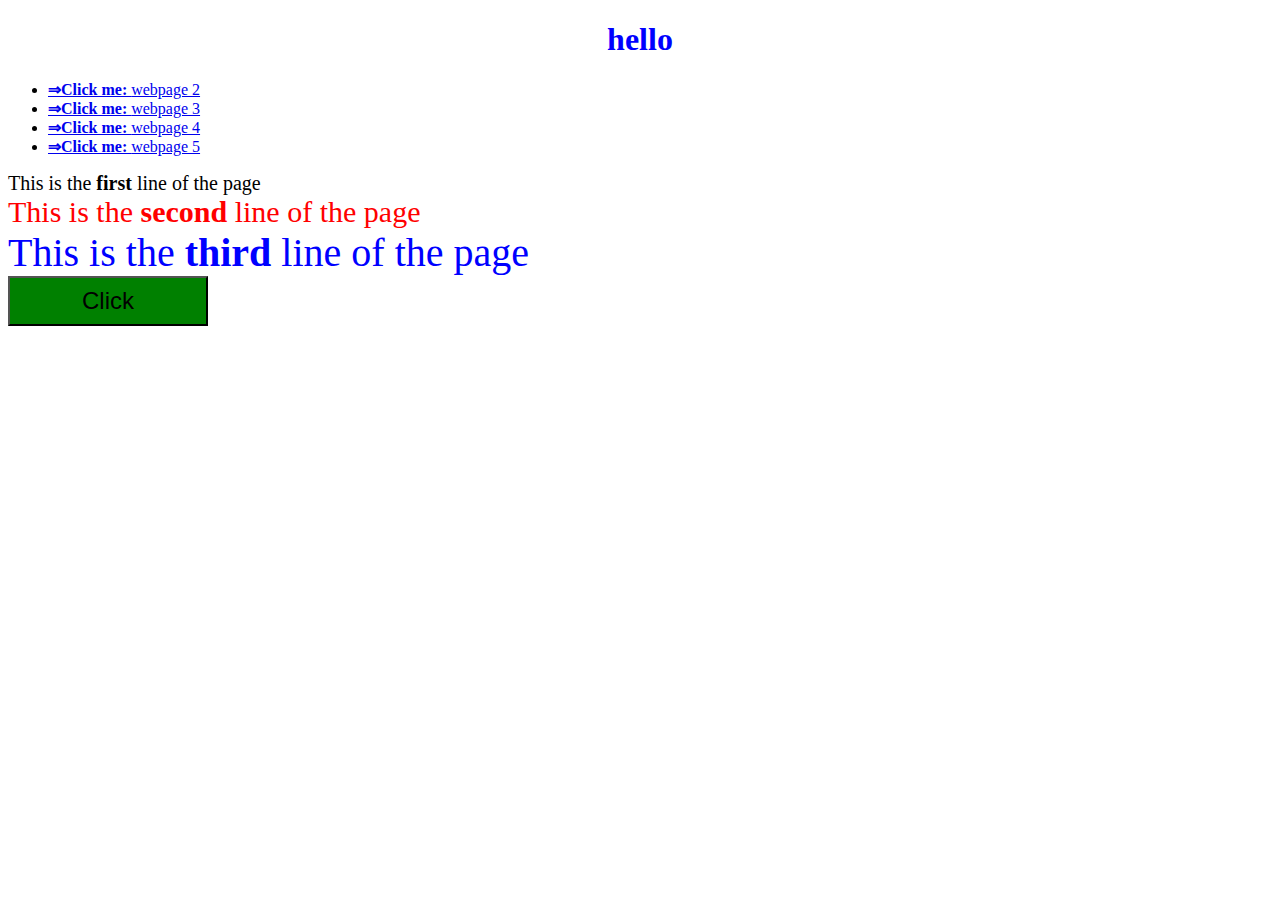
<file: index.html>
<!DOCTYPE html>
<html>
	<head>
		<title> Webpage 1</title>
		<style>
			#first {
				font-size: 20px;
			}
			#second {
				color: red;
				font-size: 30px;
			}
			#third {
				color: blue;
				font-size: 40px;
			}
			.position{
				font-weight: bold;
			}
			button{
	     width: 200px;
	     height: 50px;
	     font-size: 24px;
	     background-color: green;
	   	}
	   	button:hover{
	     	background-color: orange;
	   	}
			a::before{
	     content: "\21d2 Click me: ";
	     font-weight: bold;
	   	}

			</style>
	<body>
		<h1 style="color:blue; text-align:center;">hello</h1>
		<ul>
			<li><a href="webpage2.html"> webpage 2</a></li>
	    <li><a href="webpage3.html"> webpage 3</a></li>
	    <li><a href="webpage4.html"> webpage 4</a></li>
			<li><a href="webpage5.html"> webpage 5</a></li>
		</ul>
		<div id="first"> This is the <span class="position"> first </span>line of the page </div>
		<div id="second"> This is the <span class="position"> second </span>line of the page </div>
		<div id="third"> This is the <span class="position"> third </span>line of the page </div>
		<button> Click</button>
	</body>
	</head>
</html>
</file>
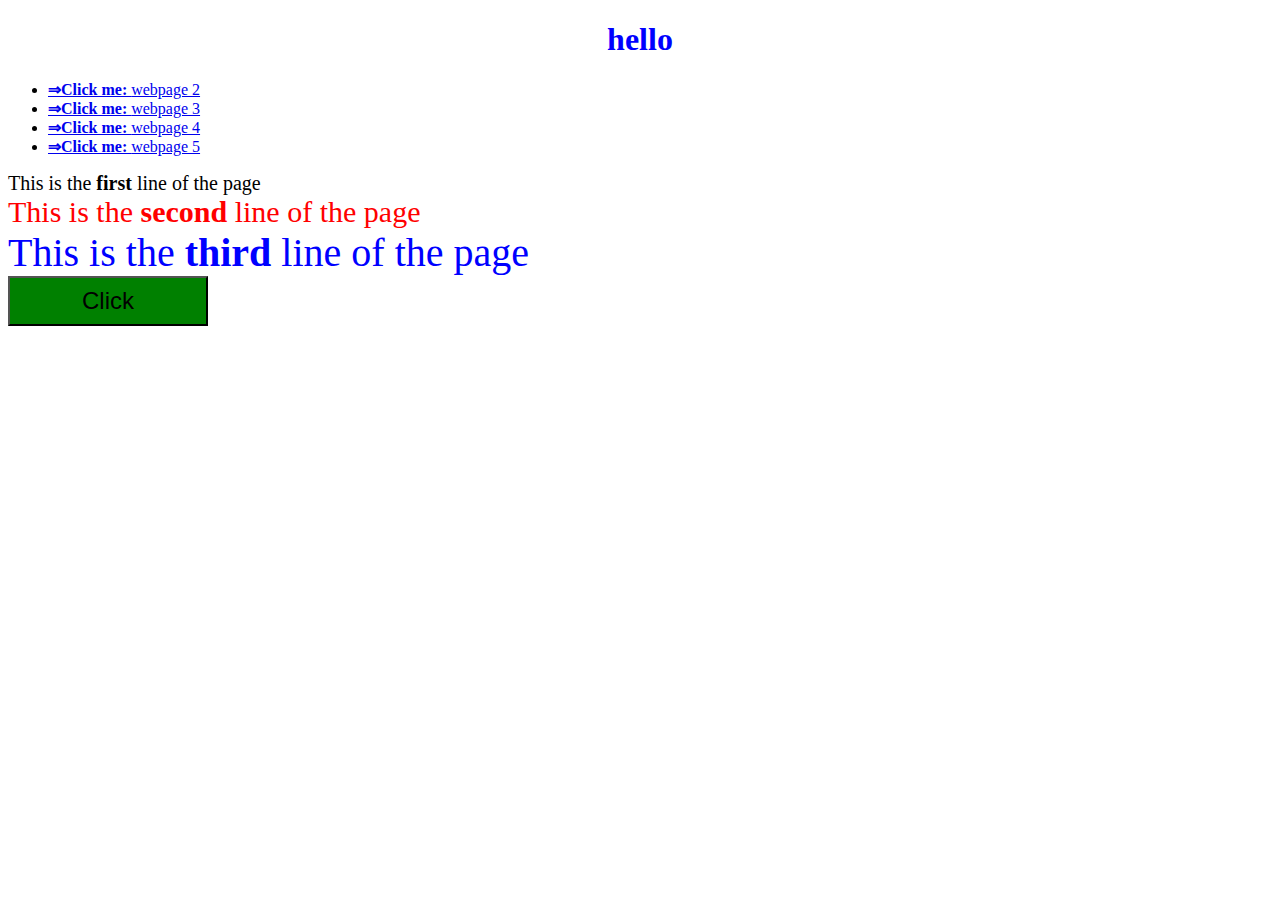
<file: Project0/index.html>
<!DOCTYPE html>
<html>
	<head>
		<title> Webpage 1</title>
		<style>
			#first {
				font-size: 20px;
			}
			#second {
				color: red;
				font-size: 30px;
			}
			#third {
				color: blue;
				font-size: 40px;
			}
			.position{
				font-weight: bold;
			}
			button{
	     width: 200px;
	     height: 50px;
	     font-size: 24px;
	     background-color: green;
	   	}
	   	button:hover{
	     	background-color: orange;
	   	}
			a::before{
	     content: "\21d2 Click me: ";
	     font-weight: bold;
	   	}

			</style>
	<body>
		<h1 style="color:blue; text-align:center;">hello</h1>
		<ul>
			<li><a href="webpage2.html"> webpage 2</a></li>
	    <li><a href="webpage3.html"> webpage 3</a></li>
	    <li><a href="webpage4.html"> webpage 4</a></li>
			<li><a href="webpage5.html"> webpage 5</a></li>
		</ul>
		<div id="first"> This is the <span class="position"> first </span>line of the page </div>
		<div id="second"> This is the <span class="position"> second </span>line of the page </div>
		<div id="third"> This is the <span class="position"> third </span>line of the page </div>
		<button> Click</button>
	</body>
	</head>
</html>
</file>
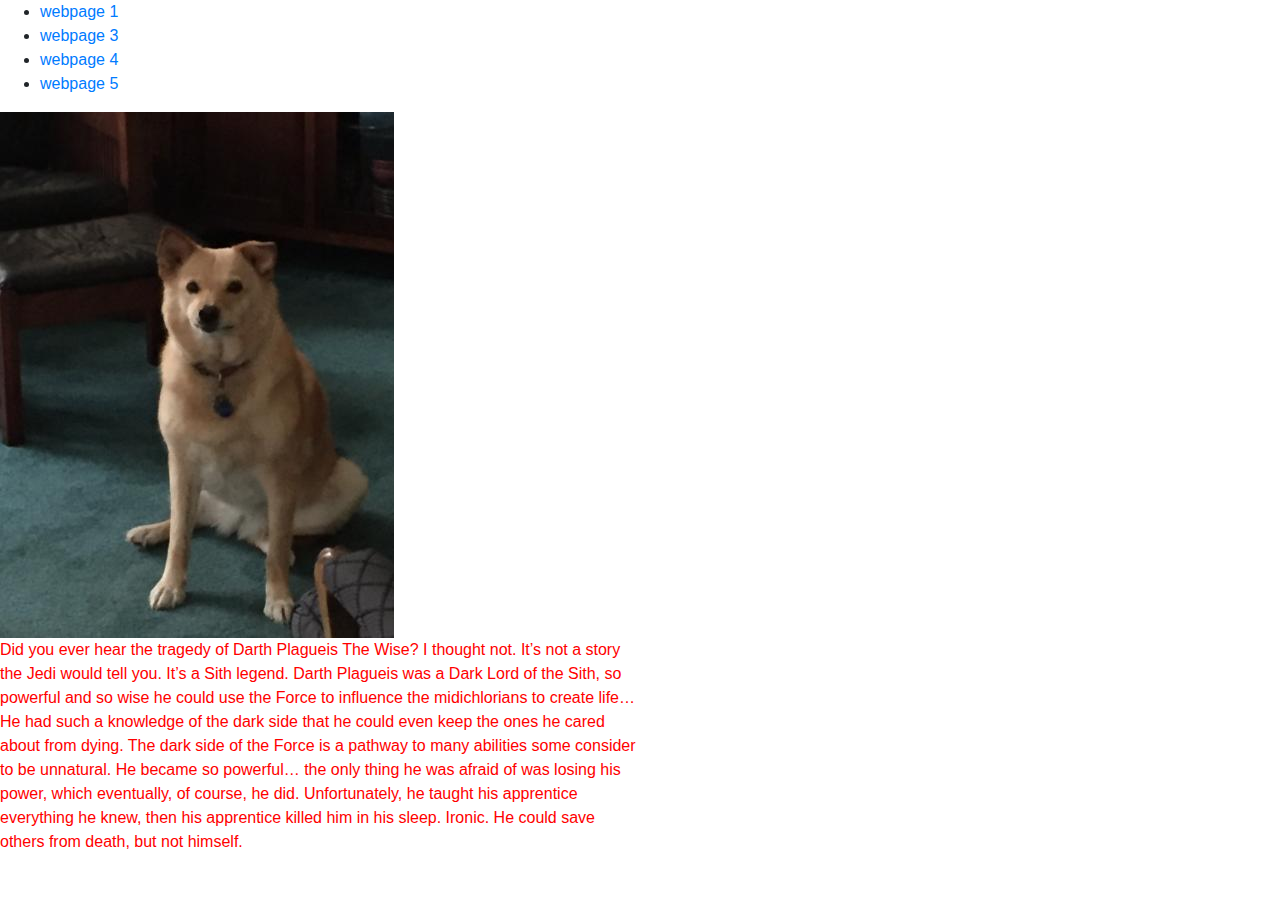
<file: webpage2.html>
<!DOCTYPE html>
<html>
	<head>
		<title> Webpage 2</title>
    <link rel="stylesheet" href="stylePage2.css">
		<link rel="stylesheet" href="bootstrap-reboot.min.css">
	<body>
    <ul>
  		<li><a href="index.html"> webpage 1</a></li>
      <li><a href="webpage3.html"> webpage 3</a></li>
      <li><a href="webpage4.html"> webpage 4</a></li>
			<li><a href="webpage5.html"> webpage 5</a></li>
    </ul>
    <img src="dog.jpg">
    <div>
      Did you ever hear the tragedy of Darth Plagueis The Wise? I thought not. It’s not a story the Jedi would tell you. It’s a Sith legend. Darth Plagueis was a Dark Lord of the Sith, so powerful and so wise he could use the Force to influence the midichlorians to create life… He had such a knowledge of the dark side that he could even keep the ones he cared about from dying. The dark side of the Force is a pathway to many abilities some consider to be unnatural. He became so powerful… the only thing he was afraid of was losing his power, which eventually, of course, he did. Unfortunately, he taught his apprentice everything he knew, then his apprentice killed him in his sleep. Ironic. He could save others from death, but not himself.
    </div>
	</body>
	</head>
</html>
</file>
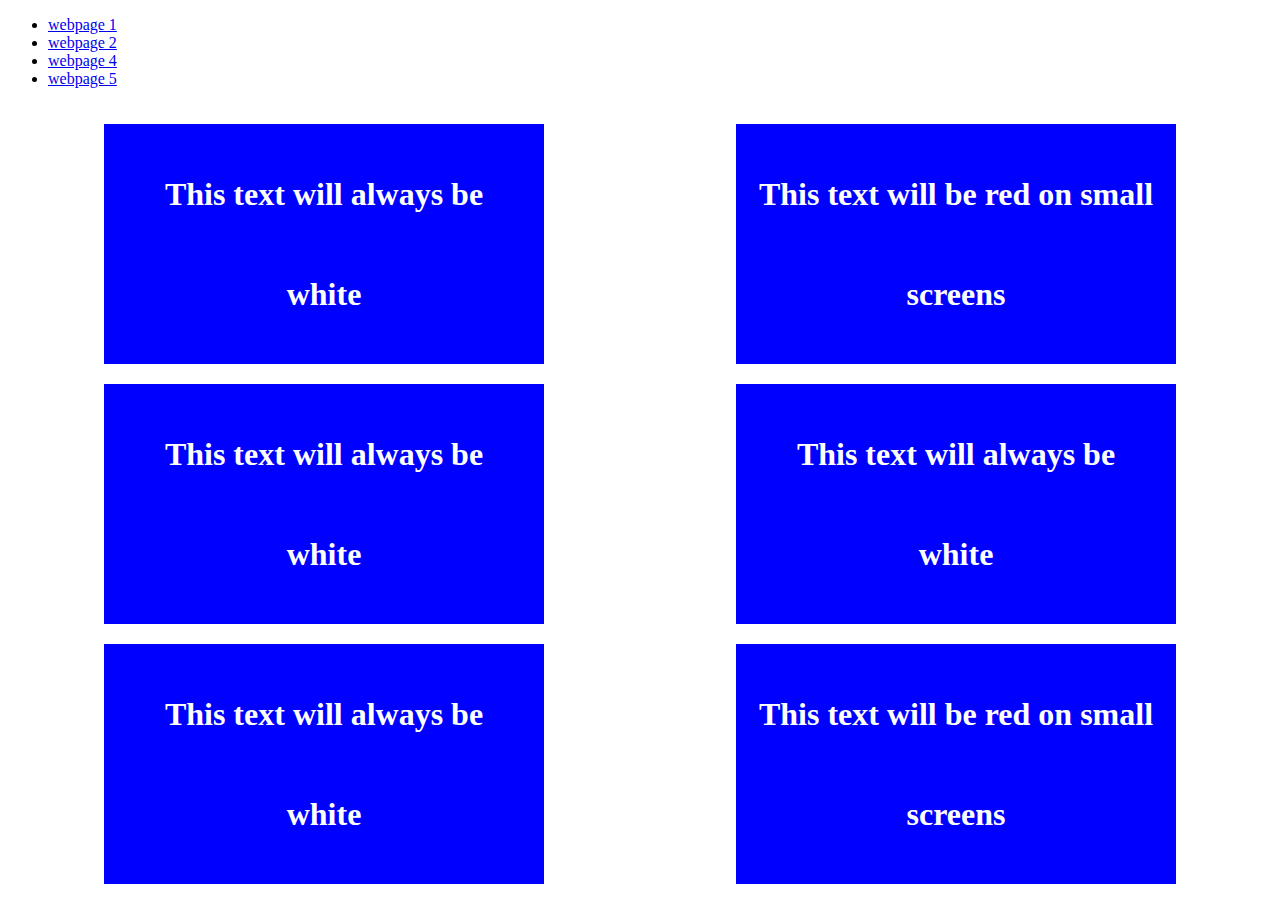
<file: webpage3.html>
<!DOCTYPE html>
<html>
	<head>
		<title> Webpage 3</title>
		<link rel="stylesheet" href="bootstrap-grid.css">
		<style>
			@media (max-height: 600px){
				.screen-only{
					color: red;
				}
			}
		</style>
	<body>
		<ul>
			<li><a href="index.html"> webpage 1</a></li>
	    <li><a href="webpage2.html"> webpage 2</a></li>
	    <li><a href="webpage4.html"> webpage 4</a></li>
			<li><a href="webpage5.html"> webpage 5</a></li>
		</ul>
		<ul class="flex-container">
		  <li class="flex-item">This text will always be white</li>
		  <li class="flex-item screen-only">This text will be red on small screens</li>
		  <li class="flex-item">This text will always be white</li>
			<li class="flex-item">This text will always be white</li>
		  <li class="flex-item">This text will always be white</li>
		  <li class="flex-item screen-only">This text will be red on small screens</li>
		</ul>
	</body>
	</head>
</html>
</file>
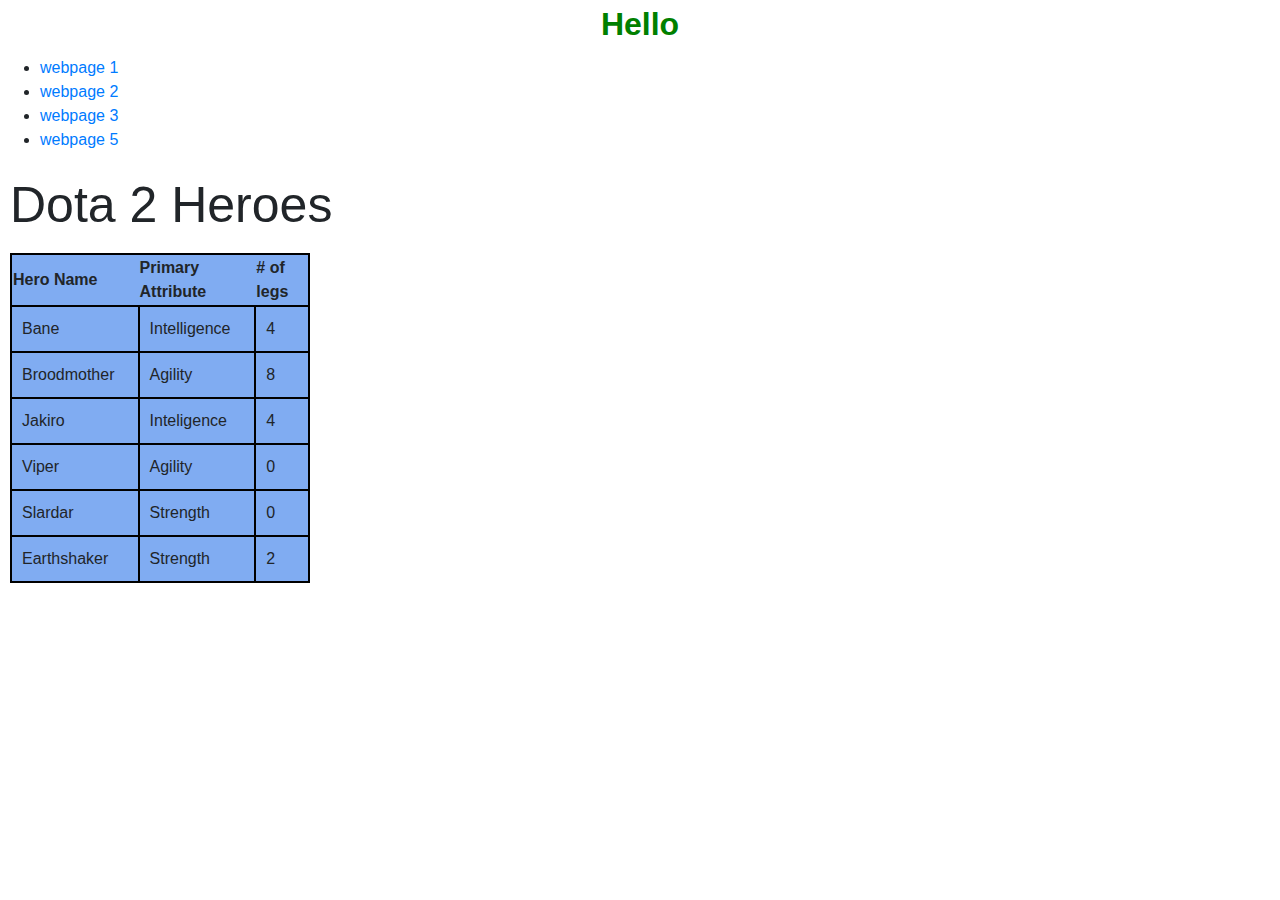
<file: webpage4.html>
<!DOCTYPE html>
<html>
	<head>
		<title>Web page 4</title>
		<link rel="stylesheet" href="bootstrap-reboot.min.css">
    <link rel="stylesheet" href="stylePage4.css">
	<body>
    <h1> Hello </h1>
    <ul>
      <li><a href="index.html"> webpage 1</a></li>
      <li><a href="webpage2.html"> webpage 2</a></li>
      <li><a href="webpage3.html"> webpage 3</a></li>
			<li><a href="webpage5.html"> webpage 5</a></li>
    </ul>
    <div>
      Dota 2 Heroes
    </div>
    <table>
      <tr>
        <th>Hero Name</th>
        <th>Primary Attribute</th>
        <th># of legs</th>
      </tr>
      <tr>
       <td>Bane</td>
       <td>Intelligence</td>
       <td>4</td>
     </tr>
     <tr>
       <td>Broodmother</td>
       <td>Agility</td>
       <td>8</td>
     </tr>
     <tr>
       <td>Jakiro</td>
       <td>Inteligence</td>
       <td>4</td>
     </tr>
     <tr>
       <td>Viper</td>
       <td>Agility</td>
       <td>0</td>
     </tr>
     <tr>
       <td>Slardar</td>
       <td>Strength</td>
       <td>0</td>
     </tr>
     <tr>
       <td>Earthshaker</td>
       <td>Strength</td>
       <td>2</td>
     </tr>
    </table>
	</body>
	</head>
</html>
</file>
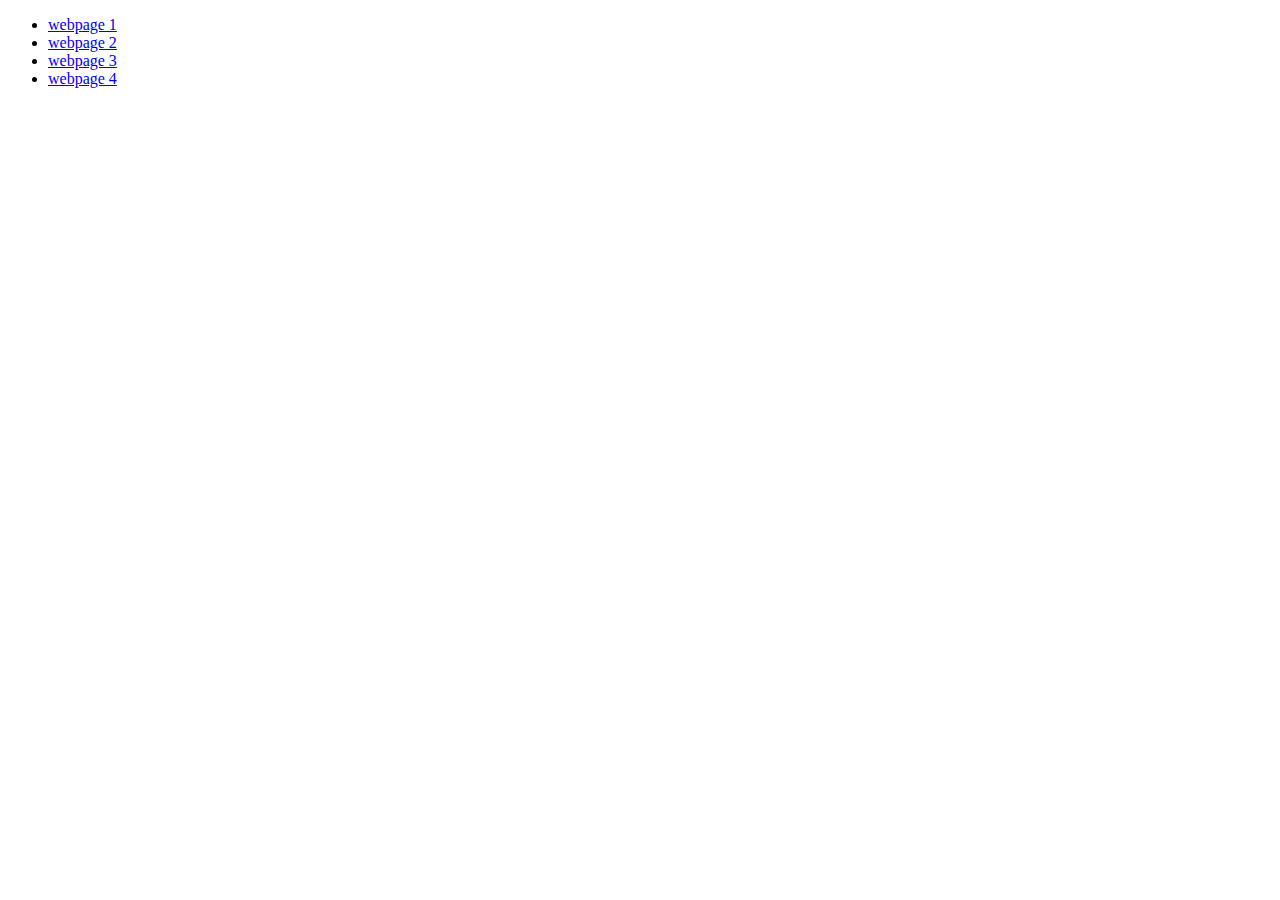
<file: webpage5.html>
<!DOCTYPE html>
<html>
	<head>
		<title> Webpage 5</title>
		<style>
			</style>
	<body>
		<ul>
      <li><a href="webpage1.html"> webpage 1</a></li>
			<li><a href="webpage2.html"> webpage 2</a></li>
	    <li><a href="webpage3.html"> webpage 3</a></li>
	    <li><a href="webpage4.html"> webpage 4</a></li>
		</ul>
    
	</body>
	</head>
</html>
</file>
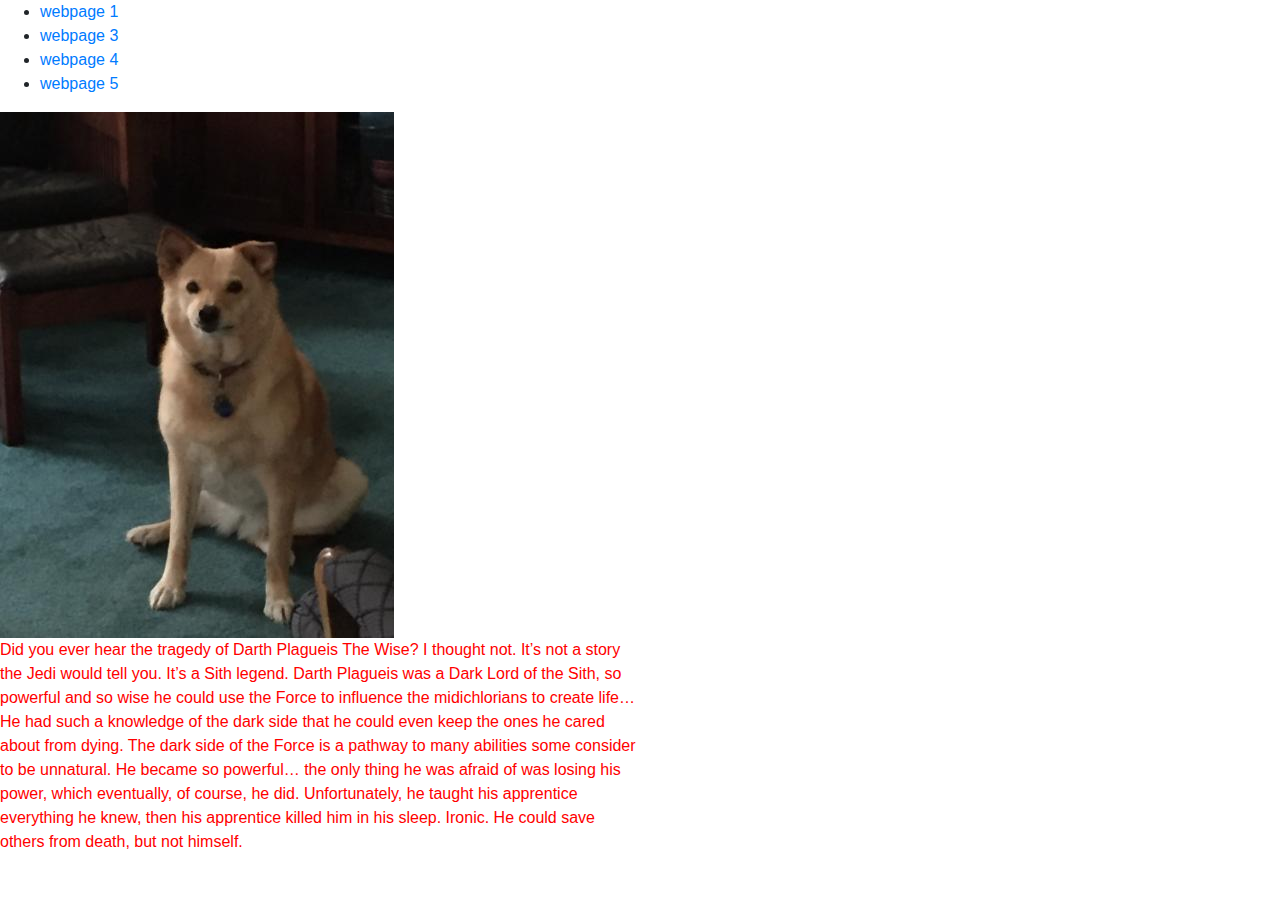
<file: Project0/webpage2.html>
<!DOCTYPE html>
<html>
	<head>
		<title> Webpage 2</title>
    <link rel="stylesheet" href="stylePage2.css">
		<link rel="stylesheet" href="bootstrap-reboot.min.css">
	<body>
    <ul>
  		<li><a href="index.html"> webpage 1</a></li>
      <li><a href="webpage3.html"> webpage 3</a></li>
      <li><a href="webpage4.html"> webpage 4</a></li>
			<li><a href="webpage5.html"> webpage 5</a></li>
    </ul>
    <img src="dog.jpg">
    <div>
      Did you ever hear the tragedy of Darth Plagueis The Wise? I thought not. It’s not a story the Jedi would tell you. It’s a Sith legend. Darth Plagueis was a Dark Lord of the Sith, so powerful and so wise he could use the Force to influence the midichlorians to create life… He had such a knowledge of the dark side that he could even keep the ones he cared about from dying. The dark side of the Force is a pathway to many abilities some consider to be unnatural. He became so powerful… the only thing he was afraid of was losing his power, which eventually, of course, he did. Unfortunately, he taught his apprentice everything he knew, then his apprentice killed him in his sleep. Ironic. He could save others from death, but not himself.
    </div>
	</body>
	</head>
</html>
</file>
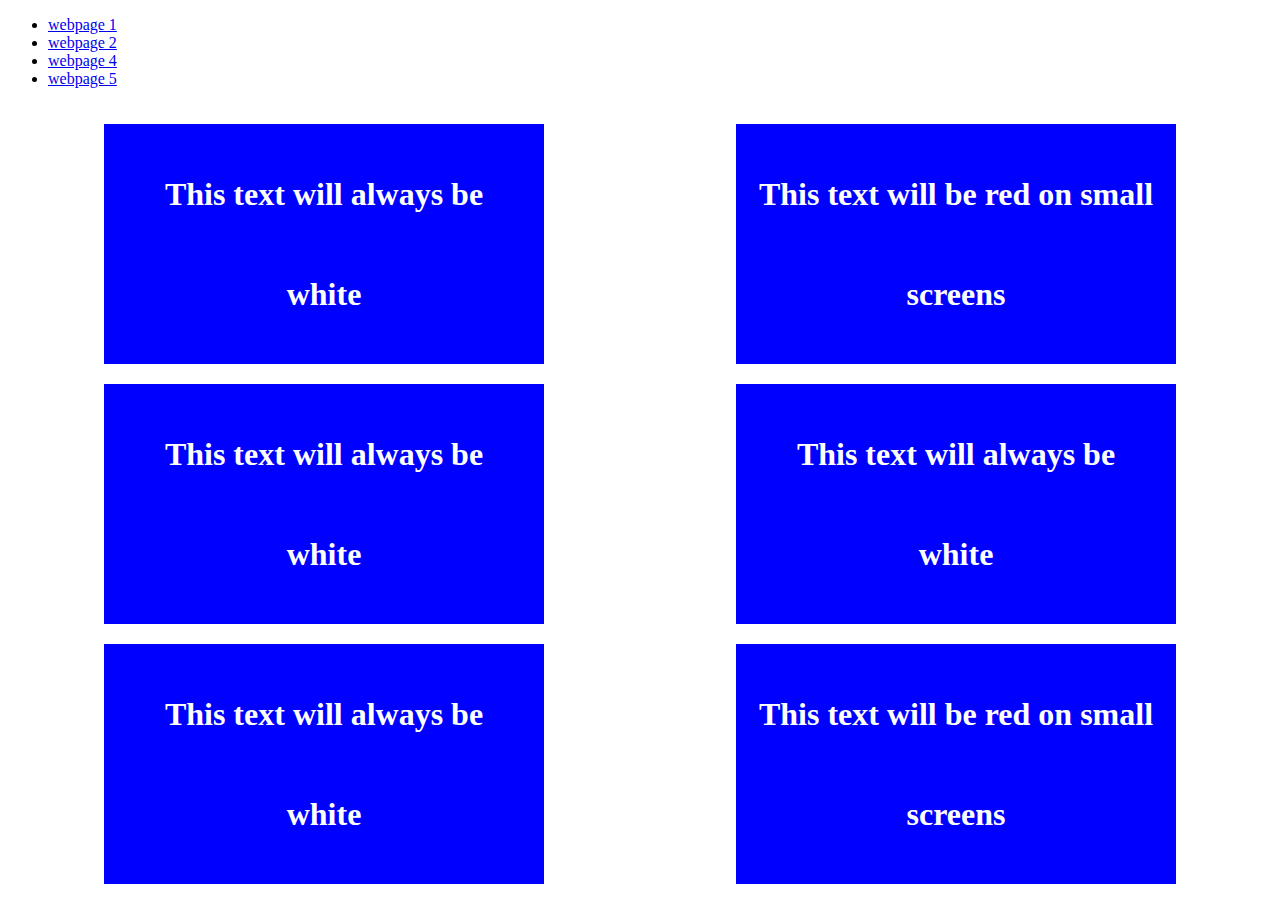
<file: Project0/webpage3.html>
<!DOCTYPE html>
<html>
	<head>
		<title> Webpage 3</title>
		<link rel="stylesheet" href="bootstrap-grid.css">
		<style>
			@media (max-height: 600px){
				.screen-only{
					color: red;
				}
			}
		</style>
	<body>
		<ul>
			<li><a href="index.html"> webpage 1</a></li>
	    <li><a href="webpage2.html"> webpage 2</a></li>
	    <li><a href="webpage4.html"> webpage 4</a></li>
			<li><a href="webpage5.html"> webpage 5</a></li>
		</ul>
		<ul class="flex-container">
		  <li class="flex-item">This text will always be white</li>
		  <li class="flex-item screen-only">This text will be red on small screens</li>
		  <li class="flex-item">This text will always be white</li>
			<li class="flex-item">This text will always be white</li>
		  <li class="flex-item">This text will always be white</li>
		  <li class="flex-item screen-only">This text will be red on small screens</li>
		</ul>
	</body>
	</head>
</html>
</file>
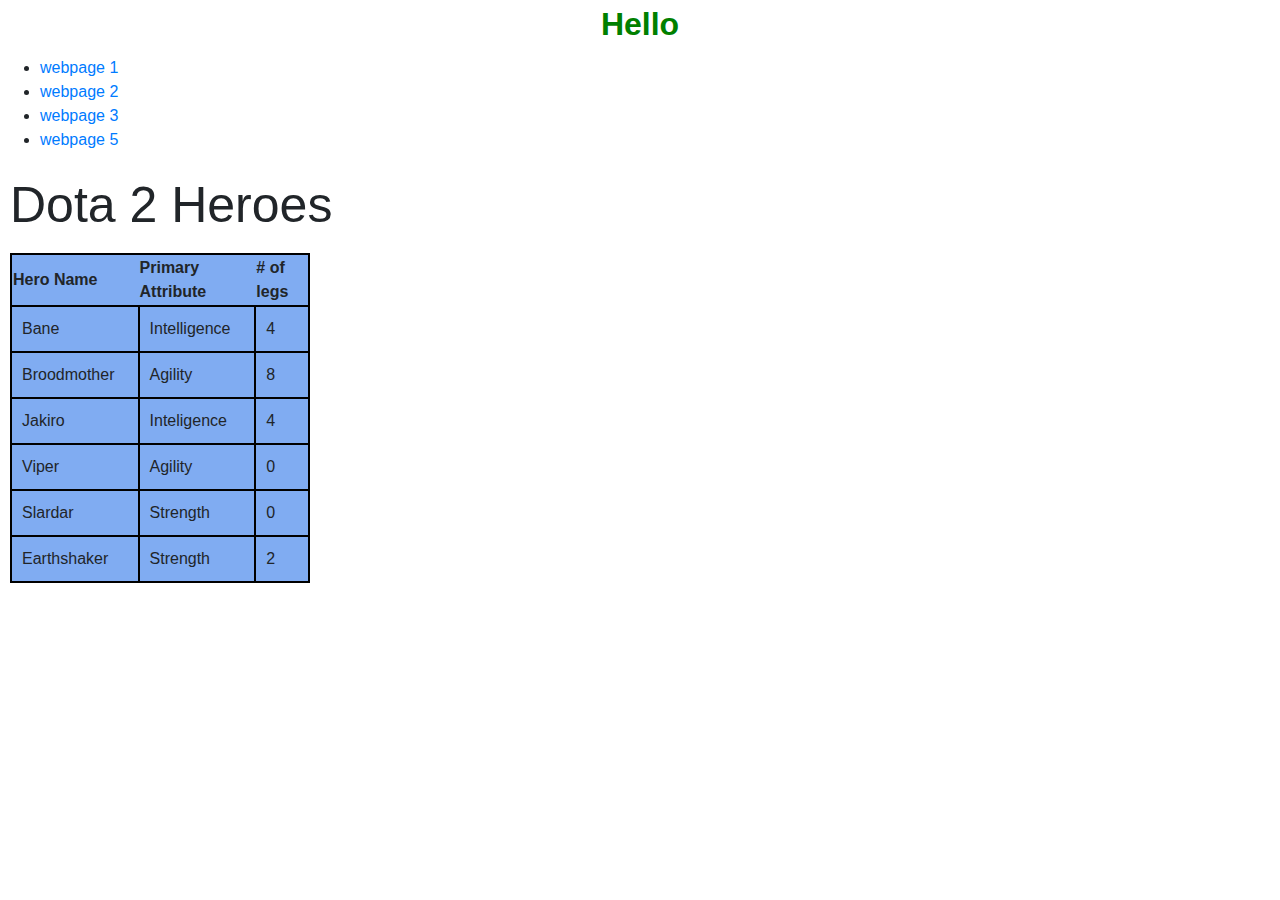
<file: Project0/webpage4.html>
<!DOCTYPE html>
<html>
	<head>
		<title>Web page 4</title>
		<link rel="stylesheet" href="bootstrap-reboot.min.css">
    <link rel="stylesheet" href="stylePage4.css">
	<body>
    <h1> Hello </h1>
    <ul>
      <li><a href="index.html"> webpage 1</a></li>
      <li><a href="webpage2.html"> webpage 2</a></li>
      <li><a href="webpage3.html"> webpage 3</a></li>
			<li><a href="webpage5.html"> webpage 5</a></li>
    </ul>
    <div>
      Dota 2 Heroes
    </div>
    <table>
      <tr>
        <th>Hero Name</th>
        <th>Primary Attribute</th>
        <th># of legs</th>
      </tr>
      <tr>
       <td>Bane</td>
       <td>Intelligence</td>
       <td>4</td>
     </tr>
     <tr>
       <td>Broodmother</td>
       <td>Agility</td>
       <td>8</td>
     </tr>
     <tr>
       <td>Jakiro</td>
       <td>Inteligence</td>
       <td>4</td>
     </tr>
     <tr>
       <td>Viper</td>
       <td>Agility</td>
       <td>0</td>
     </tr>
     <tr>
       <td>Slardar</td>
       <td>Strength</td>
       <td>0</td>
     </tr>
     <tr>
       <td>Earthshaker</td>
       <td>Strength</td>
       <td>2</td>
     </tr>
    </table>
	</body>
	</head>
</html>
</file>
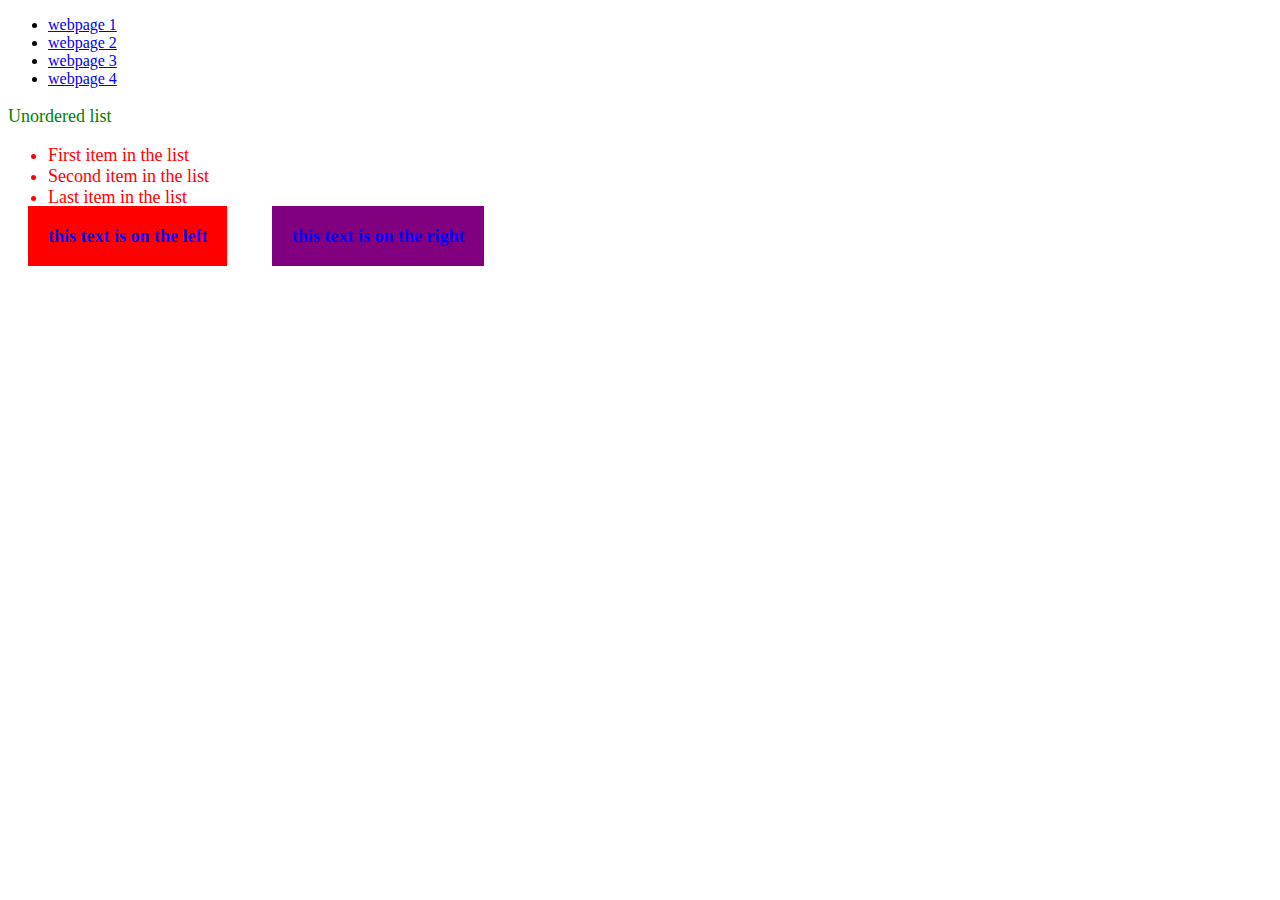
<file: Project0/webpage5.html>
<!DOCTYPE html>
<html>
	<head>
		<title> Webpage 5</title>
		<link rel="stylesheet" href="stylePage5.css">
		<style>
			</style>
	<body>
		<ul>
      <li><a href="index.html"> webpage 1</a></li>
			<li><a href="webpage2.html"> webpage 2</a></li>
	    <li><a href="webpage3.html"> webpage 3</a></li>
	    <li><a href="webpage4.html"> webpage 4</a></li>
		</ul>
    <div>
			<p>
				Unordered list
			</p>
			<ul>
				<li>First item in the list</li>
				<li>Second item in the list</li>
				<li>Last item in the list</li>
			</ul>
			<p1 class="left"> this text is on the left</p1>
			<p1 class="right"> this text is on the right</p1>
	</body>
	</head>
</html>
</file>
<file: stylePage2.css>
div{
  color: red;
  width: 50%;
  size: 50%;

}
</file>
<file: stylePage4.css>
h1 {
  text-align: center;
  color: green;
}
table, td{
  margin: 10px;
  padding: 10px;
  background-color: #80acf2;
  border-collapse: collapse;
  width: 300px;
  border: 2px solid black;
}
div{
  margin: 10px;
  font-size: 50px;

}
</file>
<file: Project0/stylePage2.css>
div{
  color: red;
  width: 50%;
  size: 50%;
  height: 50%;

}
</file>
<file: Project0/stylePage4.css>
h1 {
  text-align: center;
  color: green;
}
table, td{
  margin: 10px;
  padding: 10px;
  background-color: #80acf2;
  border-collapse: collapse;
  width: 300px;
  border: 2px solid black;
}
div{
  margin: 10px;
  font-size: 50px;

}
</file>
<file: Project0/stylePage5.css>
div {
  font-size: 18px; }
  div p {
    color: green; }
  div ul {
    color: red; }

.left, .right {
  width: 200px;
  height: 200px;
  font-size: 18px;
  padding: 20px;
  margin: 20px;
  font-weight: bold;
  color: blue; }

.left {
  background-color: red; }

.right {
  background-color: purple; }

/*# sourceMappingURL=stylePage5.css.map */
</file>
